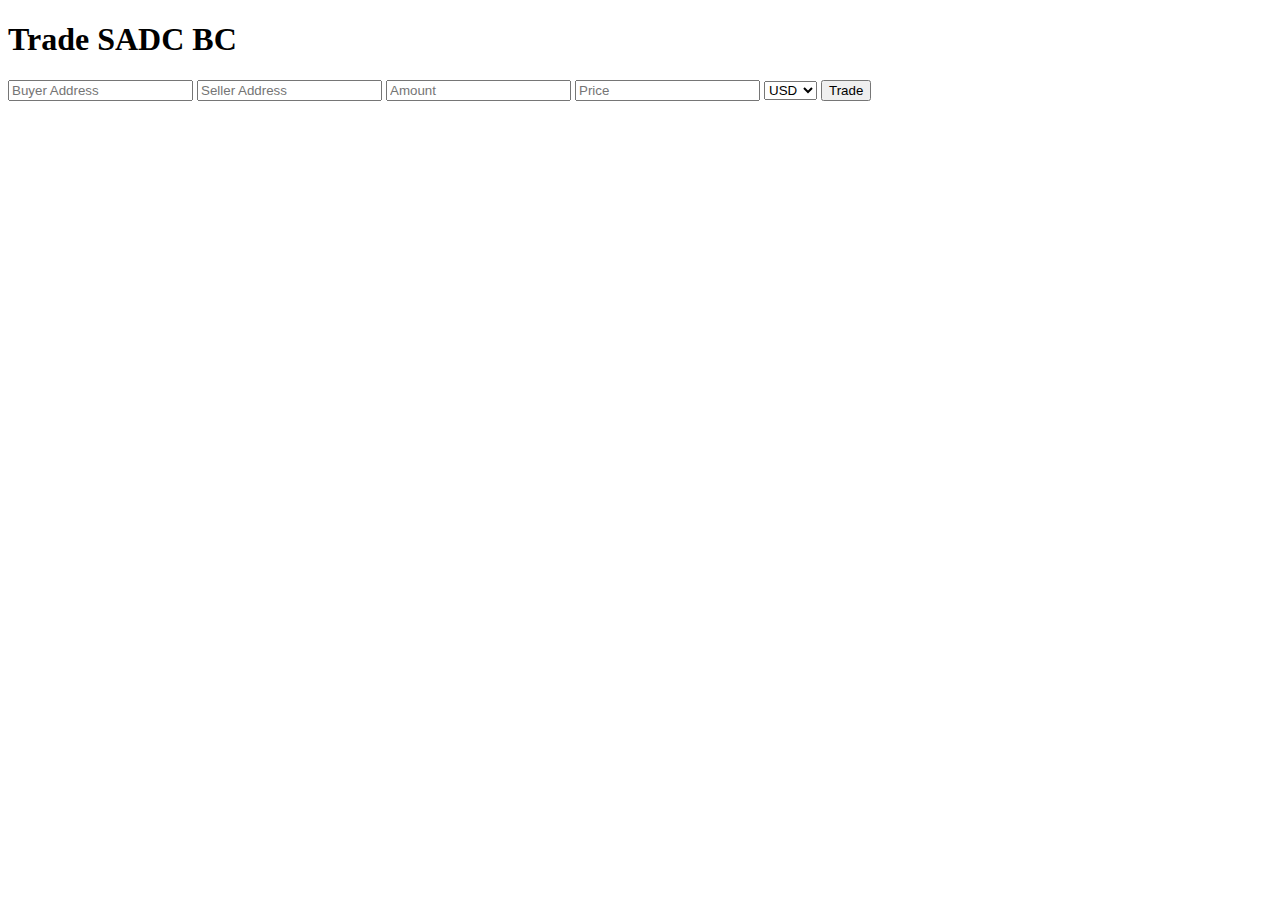
<file: sadcbc.html>
<!-- frontend/index.html -->
<!DOCTYPE html>
<html>
<head>
  <title>SADC BC Platform</title>
</head>
<body>
  <h1>Trade SADC BC</h1>
  <form id="tradeForm">
    <input type="text" id="buyer" placeholder="Buyer Address" />
    <input type="text" id="seller" placeholder="Seller Address" />
    <input type="number" id="amount" placeholder="Amount" />
    <input type="number" id="price" placeholder="Price" />
    <select id="currency">
      <option value="USD">USD</option>
      <option value="ZAR">ZAR</option>
      <option value="BWP">BWP</option>
    </select>
    <button type="submit">Trade</button>
  </form>

  <script>
    document.getElementById('tradeForm').onsubmit = async function (e) {
      e.preventDefault();
      const payload = {
        buyer: document.getElementById('buyer').value,
        seller: document.getElementById('seller').value,
        amount: parseFloat(document.getElementById('amount').value),
        price: parseFloat(document.getElementById('price').value),
        currency: document.getElementById('currency').value
      };

      const response = await fetch('http://localhost:3000/api/trade', {
        method: 'POST',
        headers: { 'Content-Type': 'application/json' },
        body: JSON.stringify(payload)
      });
      const result = await response.json();
      alert(result.message);
    }
  </script>
</body>
</html>
</file>
